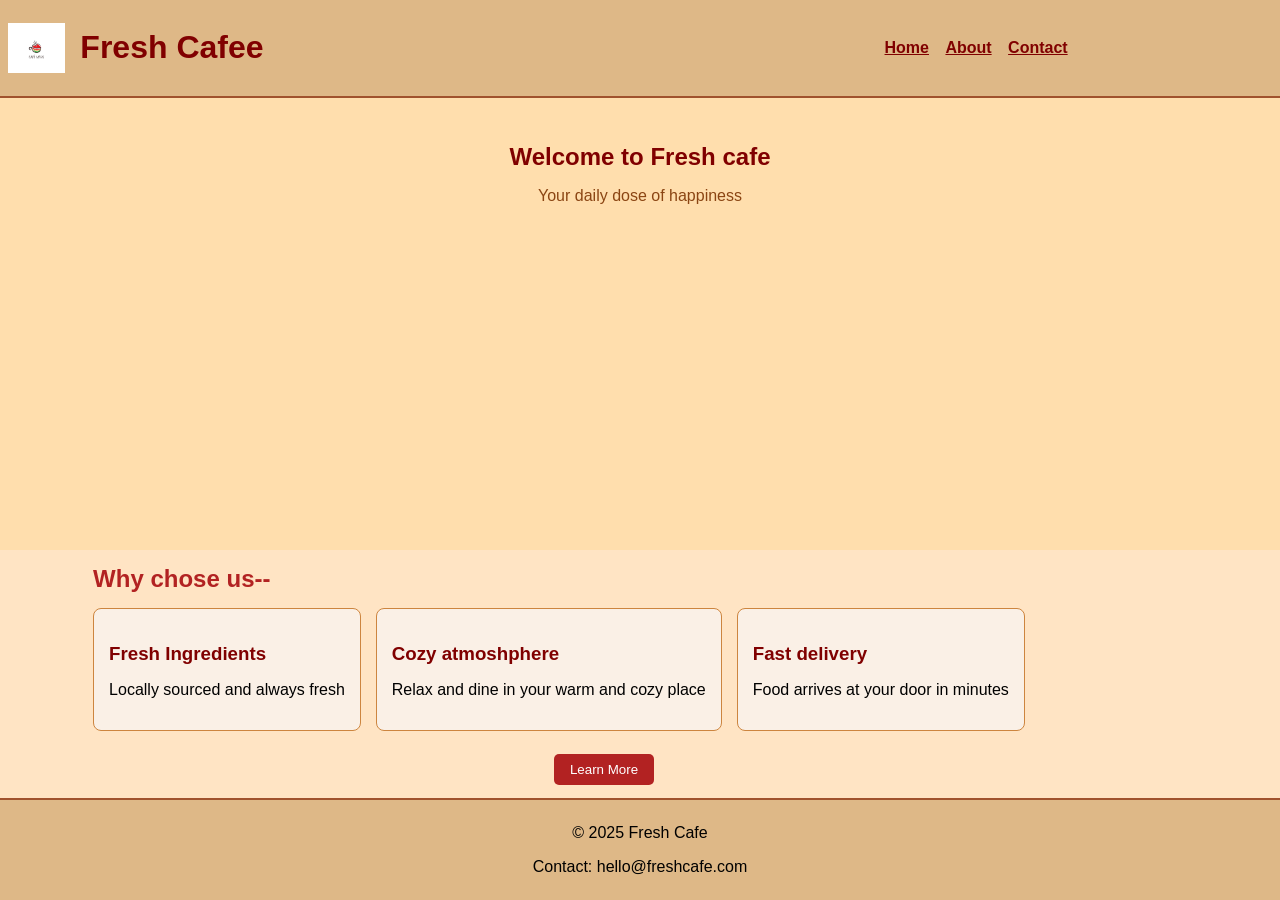
<file: Home.html>
<!DOCTYPE html>
<html >
<head>
    
    <link rel="stylesheet" href="style.css">
    <title>Home</title>
</head>
<body>
    <header >
       
        <img src="logo.png" alt="website logo">
        <h1>Fresh Cafee</h1>
   
        <nav>
        <a href="home.html" target="_self">Home</a>
        <a href="about.html" target="_blank">About</a>
        <a href="contact.html " target="_blank">Contact</a>
    </nav>
    </header>

    <section class="info">
        <h2>Welcome to Fresh cafe</h2>
        <p>Your daily dose of happiness</p>
    </section>

    <main class="container">
        <section>
            <h2>Why chose us--</h2>
            <div class="features">
                <div class="column">
                    <h3>Fresh Ingredients</h3>
                    <p>Locally sourced and always fresh</p>
                </div>
                <div class="column">
                    <h3>Cozy atmoshphere</h3>
                    <p>Relax and dine in your warm and cozy place</p>
                </div>
                <div class="column">
                    <h3>Fast delivery</h3>
                    <p>Food arrives at your door in minutes</p>
                </div>
            </div>
        </section>
        <section>
            <a href="about.html"><button>Learn More</button></a>
          </section>
        
    </main>
   
        <footer class="footer">
            <p>&copy; 2025 Fresh Cafe</p>
            <p>Contact: hello@freshcafe.com</p>
          </footer>
     
</body>
</html>
</file>
<file: style.css>
body {
    margin: 0;
    font-family: Arial, sans-serif;
    background-color: bisque;
    color: black;
    height: 100vh;
    display: grid;
    grid-template-rows: auto 1fr auto;
}
/* Home Page */

header {
    background-color: burlywood;
    display: flex;
    flex-direction: row;
    align-items: center;
    gap: 15px; 
    padding: 8px;
    border-bottom: 2px solid sienna;
}

header h1 {
    color: maroon;
}

header img {
    height: 50px; 
}

nav {
    gap: 8px; 
    margin-left: 600px; 
}

nav a {
    color: maroon;
    font-weight: bold;
    padding: 10px 6px; 
    font-size: medium; 
}

/* Info section */
.info {
    text-align: center;
    padding: 25px 15px; 
    background-color: navajowhite;
}

.info h2 {
    margin-bottom: 8px; 
    color: maroon;
}

.info p {
    color: saddlebrown;
}

/* Features Section */
.container {
    display: flex;
    flex-direction: column;
    gap: 15px; 
    padding: 30px 15px; 
    align-items: center;
    width: 85%; 
    margin: 0;
}

.features {
    display: flex;
    flex-direction: row;
    gap: 15px; 
}

.column {
    background-color: linen;
    border: 1px solid peru;
    border-radius: 8px; 
    padding: 15px; 
}

.container h2 {
    margin-top: -15px; 
    margin-bottom: 15px; 
    color: firebrick;
}

.column h3 {
    color: maroon;
    margin-bottom: 8px; 
}

button {
    background-color: firebrick;
    color: white;
    border: none;
    padding: 8px 16px; 
    margin-top: 8px; 
    margin-bottom: 8px; 
    margin-left: 90px; 
    border-radius: 5px;
    align-items: center;
}

 /* About Section */
.about {
    padding: 30px 15px; 
    width: 85%; 
    margin: auto;
    display: flex;
    flex-direction: column;
    gap: 30px; 
}

/* Story and Mission Section */
.story {
    background-color: navajowhite;
    padding: 15px; 
    border-radius: 8px;
    border: 1px solid peru;
}

.story h2 {
    color: maroon;
    margin-bottom: 8px; 
}

.story p {
    color: saddlebrown;
    font-size: 15px;
    margin-bottom: 8px; 
}

/* Team Section */
.bios {
    background-color: navajowhite;
    padding: 15px; 
    border-radius: 8px;
    border: 1px solid peru;
    text-align: center;
}

.bios h2 {
    color: maroon;
    margin-bottom: 15px; 
}

.bios img {
    border-radius: 8px; 
    margin-bottom: 15px; 
}

.team {
    display: flex;
    justify-content: space-between;
    gap: 15px; 
}

.team div {
    background-color: linen;
    padding: 12px; 
    border-radius: 8px; 
    border: 1px solid peru;
    width: 250px; 
}

.team h3 {
    color: maroon;
    margin-bottom: 5px;
}

.team p {
    color: saddlebrown;
}


.journey {
    background-color: navajowhite;
    padding: 15px; 
    border-radius: 8px;
    border: 1px solid peru;
}

.journey h2 {
    color: maroon;
    margin-bottom: 8px; 
}

.timeline {
    display: flex;
    flex-direction: column;
    gap: 8px; 
    color: saddlebrown;
}

.timeline div {
    padding: 6px; 
    border-left: 4px solid firebrick;
    padding-left: 8px; 
    background-color: seashell;
    border-radius: 5px;
}

/* Contact section */
.contact {
    display: flex;
    flex-wrap: wrap;
    justify-content: space-between;
    padding: 15px; 
    background-color: bisque;
    color: black;
    gap: 15px; /
}

.contact-form {
    flex: 1 1 300px;
    max-width: 40%; 
    padding: 15px; 
    background-color: seashell;
    border-radius: 8px;
    border: 1px solid sienna;
}

.contact-form h2 {
    color: brown;
    font-size: 16px; 
    margin-bottom: 12px; 
}

.contact-form label {
    display: block;
    font-weight: bold;
    color: saddlebrown;
    margin-bottom: 4px;
}

.contact-form input,
.contact-form textarea {
    width: 100%;
    padding: 5px; 
    margin-bottom: 8px; 
    border: 1px solid peru;
    border-radius: 4px;
    background-color: floralwhite;
    font-size: 12px; 
}

.contact-form button {
    background-color: firebrick;
    color: white;
    padding: 6px 14px; 
    border: none;
    border-radius: 4px;
    font-size: 12px; 
}

.values, .map {
    flex: 1 1 300px;
    max-width: 40%; 
    padding: 15px; 
    background-color: oldlace;
    border: 1px solid sienna;
    border-radius: 8px; 
}

.media {
    width: 28%; 
    padding: 10px; 
    background-color: oldlace;
    border: 1px solid sienna;
    border-radius: 8px; 
    margin-bottom: 30px; 
    margin-left: 400px; 
}

.values h3,
.map h3,
.media h3 {
    color: saddlebrown;
    margin-bottom: 6px; 
    font-size: 15px; 
}

.values p,
.map p,
.media p,
.media a {
    color: sienna;
    font-size: 12px; 
}

.media a {
    margin-right: 8px; 
}

/* Responsive  for small screens */
@media screen and (max-width: 768px) {
    .contact-form,
    .values,
    .map,
    .media {
        max-width: 100%;
    }
}

/* Footer section */
.footer {
    background-color: burlywood;
    text-align: center;
    border-top: 2px solid sienna;
    padding: 8px;
    margin-top: -25px; 
}
</file>
